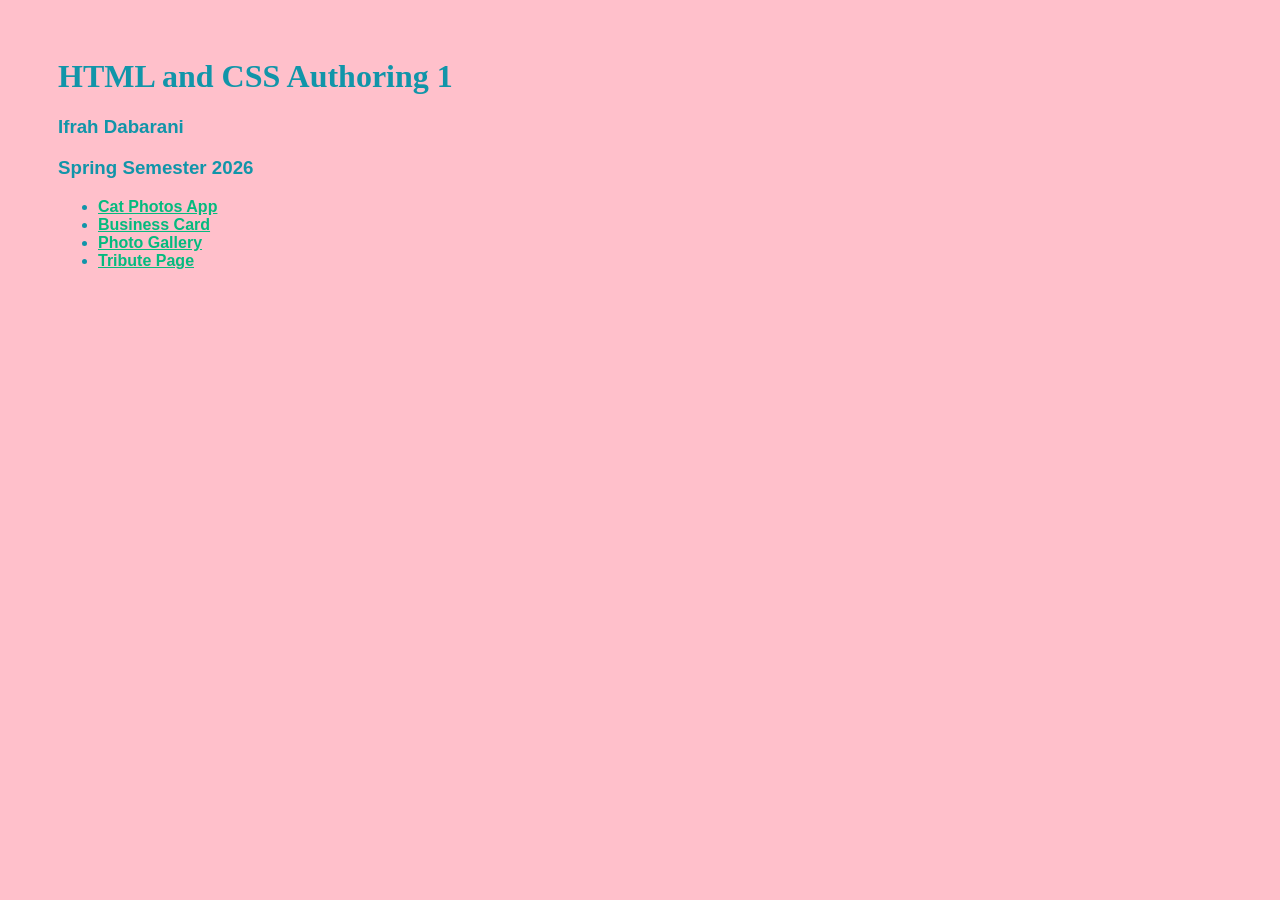
<file: index.html>
<html lang="en">
  <head>
    <title>HTML and CSS Authoring 1</title>
    <style>
      body{
        background-color:pink;
        font-family:Arial, Helvetica, sans-serif;
        padding:50px;
        color:rgb(17,149,169)
      }
      h1{
        font-family: 'Georgia';
        coloe:rgb(186,155,109);
      }
      a:link,
      a:visited,
      a:hover{
        color:rgb(4,186,126);
        font-weight:bold;
      }
      a:hover{
        color:coral;
        text-decoration:none;
      }
      
    </style>
  </head>

  <body>
    <h1>HTML and CSS Authoring 1</h1>
    <h3>Ifrah Dabarani</h3>
    <h3>Spring Semester 2026</h3>
 

  <ul>
    
    <li><a href="cat-photos/index.html">Cat Photos App</a></li>
    <li><a href="business-card/index.html">Business Card</a></li>
    
    <li><a href="gallery/index.html">Photo Gallery</a></li>
    <li><a href="tribute-page/index.html">Tribute Page</a></li>
  
  </ul>

 </body>
</html>
</file>
